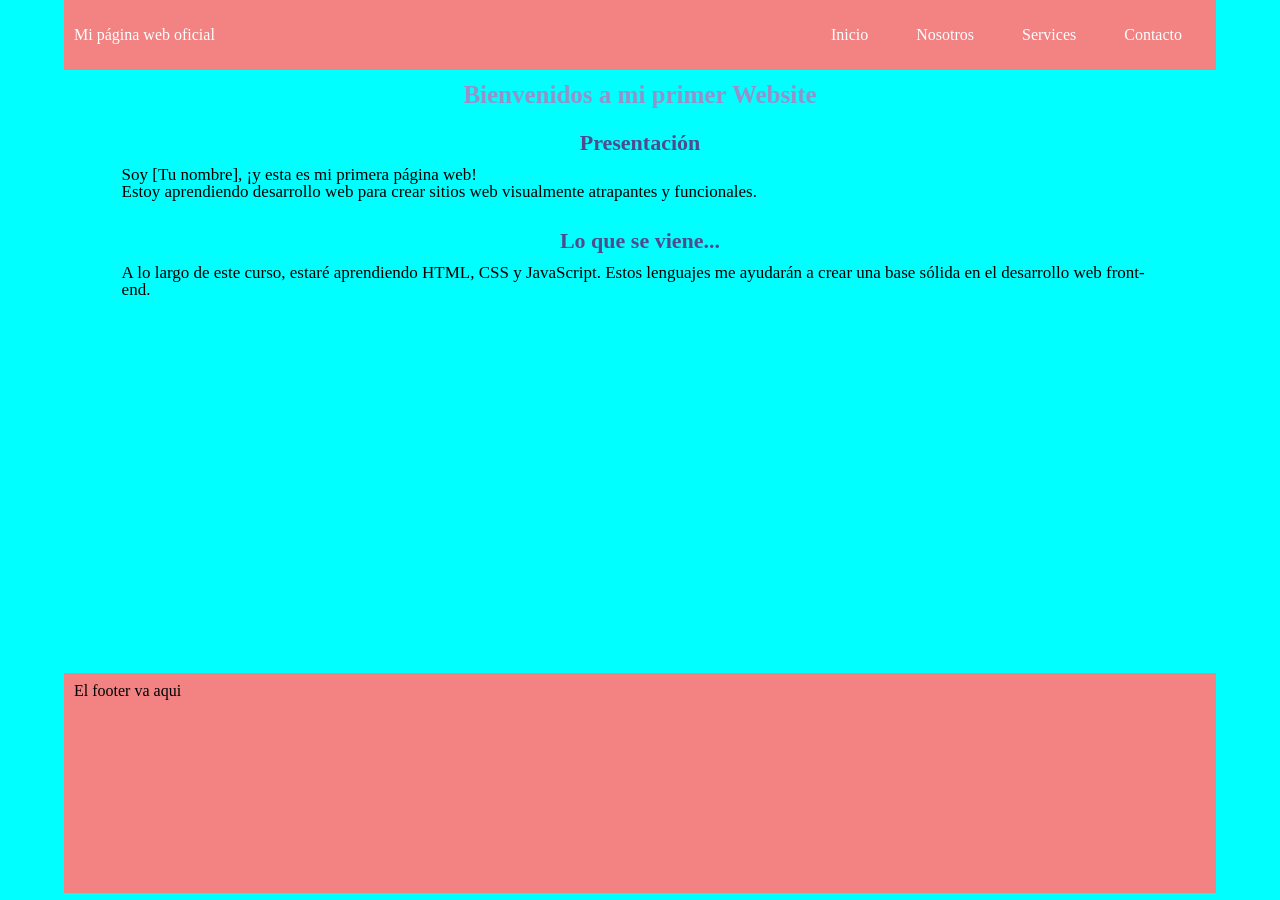
<file: index.html>
<!DOCTYPE html>
<html lang="es">
<head>
  <meta charset="UTF-8">
  <meta http-equiv="X-UA-Compatible" content="IE=edge">
  <meta name="viewport" content="width=device-width, initial-scale=1.0">
  <link rel="stylesheet" href="estilos.css">
  <title>con funcionalidad</title>
</head>
<body>


  <header class="container-nav">
    <nav class="navbar" role="navigation">
      <a href="#" class="brand">Mi página web oficial</a>
      <ul class="nav-links">
        <li><a href="index.html">Inicio</a></li>
        <li><a href="nosotros.html">Nosotros</a></li>
        <li><a href="servicios.html">Services</a></li>
        <li><a href="contacto.html">Contacto</a></li>
      </ul>
    </nav>
    <button class="button-menu-toggle">Menu</button>
  </header>

  <main class="cuerpo">
    <h1>Bienvenidos a mi primer Website</h1>
    <section>
      <h2>Presentación</h2>
      <p>Soy [Tu nombre], ¡y esta es mi primera página web! <br> Estoy aprendiendo desarrollo web para crear sitios web visualmente atrapantes y funcionales.</p>
    </section>
    <section>
      <h2>Lo que se viene...</h2>
      <p>
        A lo largo de este curso, estaré aprendiendo HTML, CSS y JavaScript. Estos lenguajes me ayudarán a crear una base
        sólida en el desarrollo web front-end.
      </p>
    </section>

    <div class="iframe">
    
      <iframe width="100%" height="315" src="https://www.youtube.com/embed/rjvDiovGxfY" title="YouTube video player"
        frameborder="0"
        allow="accelerometer; autoplay; clipboard-write; encrypted-media; gyroscope; picture-in-picture; web-share"
        allowfullscreen>
      </iframe>
    
      <iframe
        src="https://www.google.com/maps/embed?pb=!1m18!1m12!1m3!1d2686.668557666046!2d-58.38414532497362!3d-34.60373445749785!2m3!1f0!2f0!3f0!3m2!1i1024!2i768!4f13.1!3m3!1m2!1s0x4aa9f0a6da5edb%3A0x11bead4e234e558b!2sObelisco!5e1!3m2!1ses-419!2sar!4v1685489352585!5m2!1ses-419!2sar"
        width="100%" height="315" style="border:0;" allowfullscreen="" loading="lazy"
        referrerpolicy="no-referrer-when-downgrade">
      </iframe>
    </div>
  </main>

  <footer class="ypie">
    El footer va aqui
  </footer>

  <script src="funcionalidad.js"></script>
</body>
</html>
</file>
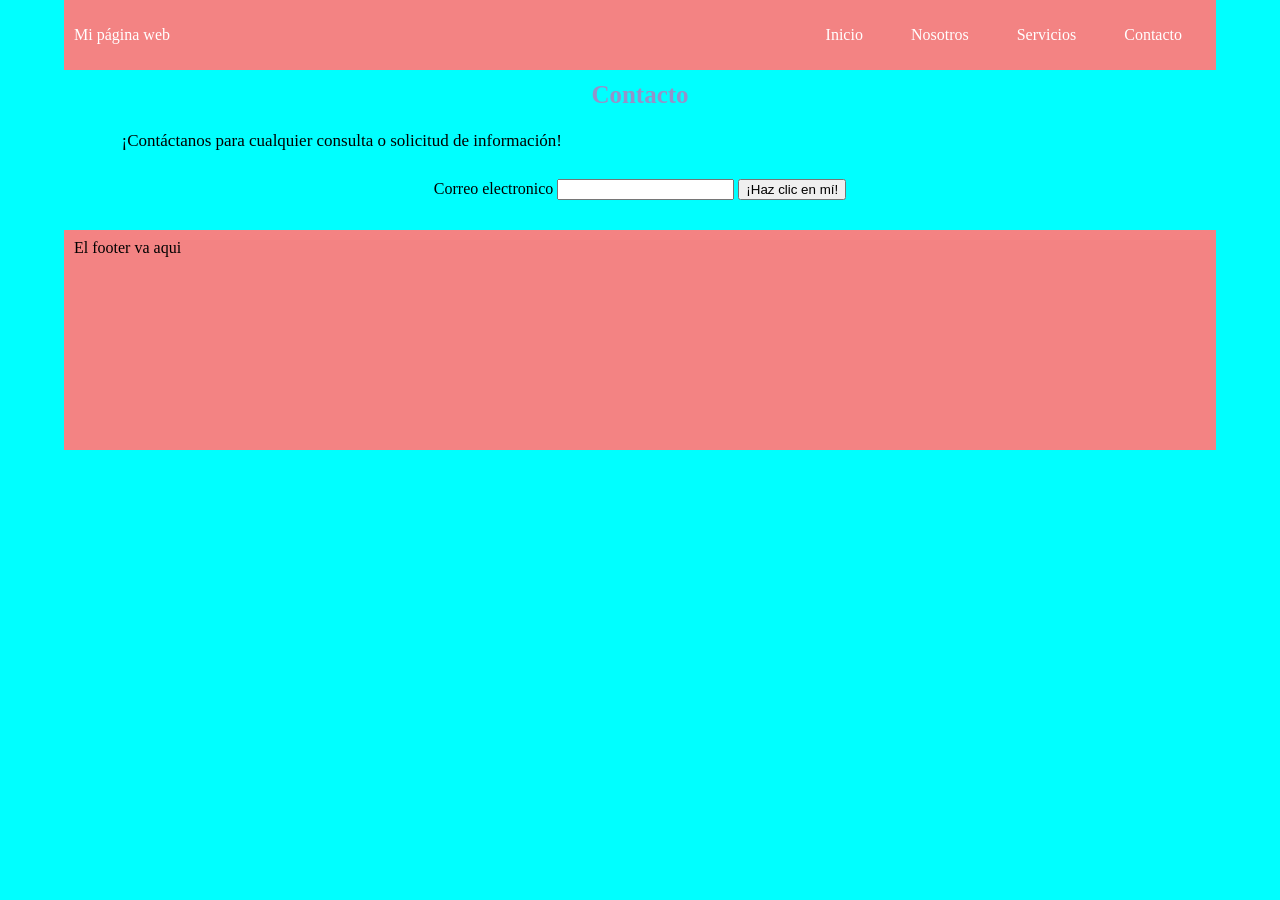
<file: contacto.html>
<!DOCTYPE html>
<html lang="es">

<head>
  <meta charset="UTF-8">
  <meta http-equiv="X-UA-Compatible" content="IE=edge">
  <meta name="viewport" content="width=device-width, initial-scale=1.0">
  <link rel="stylesheet" href="estilos.css">
  <title>con funcionalidad</title>
</head>

<body>

  <header class="container-nav">
    <nav class="navbar" role="navigation">
      <a href="#" class="brand">Mi página web</a>
      <ul class="nav-links">
        <li><a href="index.html">Inicio</a></li>
        <li><a href="nosotros.html">Nosotros</a></li>
        <li><a href="servicios.html">Servicios</a></li>
        <li><a href="contacto.html">Contacto</a></li>
      </ul>
    </nav>
    <button class="button-menu-toggle">Menu</button>
  </header>

  <main class="cuerpo">
    <h1>Contacto</h1>
    <p>¡Contáctanos para cualquier consulta o solicitud de información!</p>
    <form action="" id="myform">
      <label for="email">Correo electronico</label>
      <input type="email" id="email" name="email">
      <button type="submit" onClick="showAlert()" aria-label="Haz clic en mí">¡Haz clic en mí!</button>
    </form>
  </main>

  <footer class="ypie">
    El footer va aqui
  </footer>
  <script src="funcionalidad.js"></script>
</body>

</html>
</file>
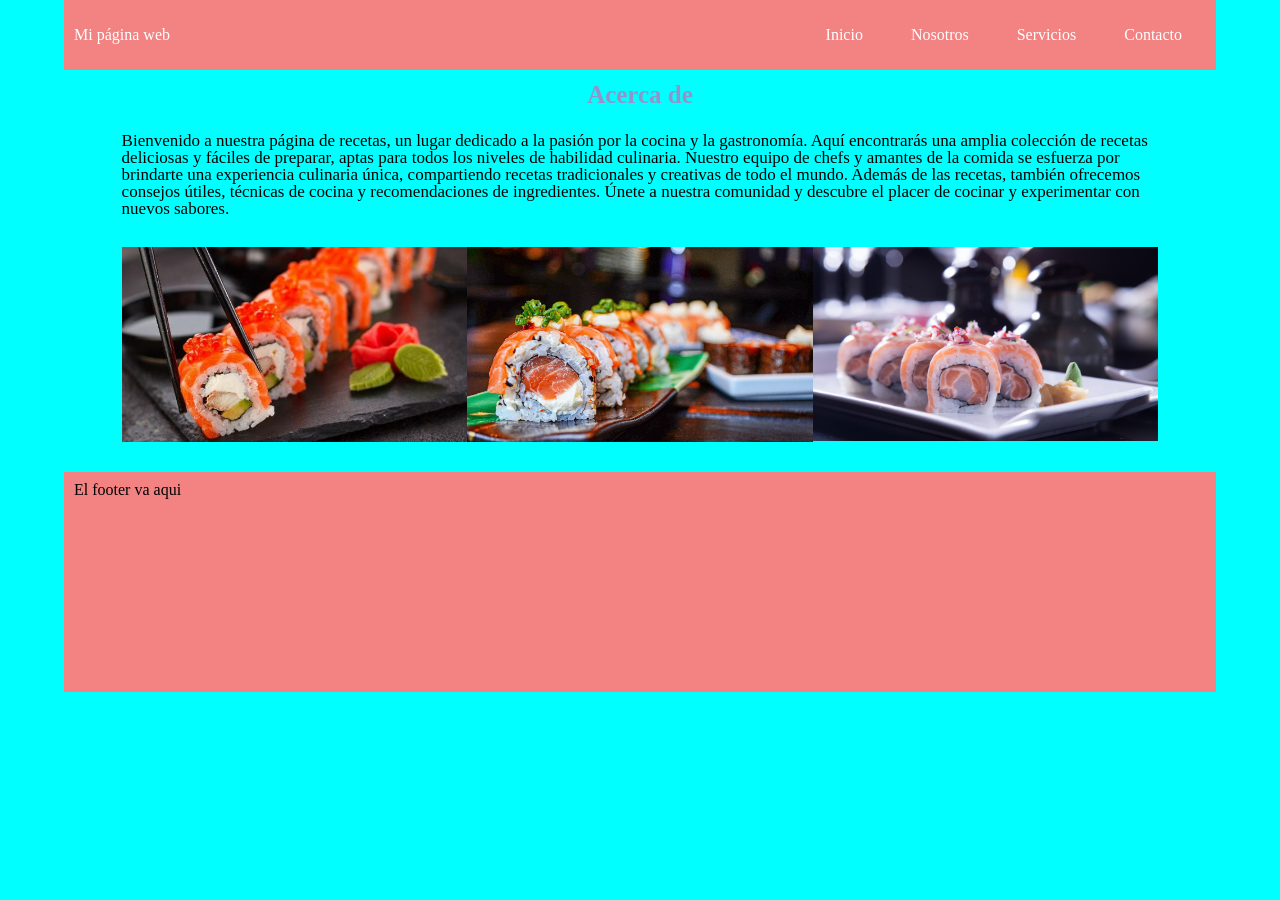
<file: nosotros.html>
<!DOCTYPE html>
<html lang="es">

<head>
  <meta charset="UTF-8">
  <meta http-equiv="X-UA-Compatible" content="IE=edge">
  <meta name="viewport" content="width=device-width, initial-scale=1.0">
  <link rel="stylesheet" href="estilos.css">
  <title>con funcionalidad</title>
</head>

<body>

  <header class="container-nav">
    <nav class="navbar" role="navigation">
      <a href="#" class="brand">Mi página web</a>
      <ul class="nav-links">
        <li><a href="index.html">Inicio</a></li>
        <li><a href="nosotros.html">Nosotros</a></li>
        <li><a href="servicios.html">Servicios</a></li>
        <li><a href="contacto.html">Contacto</a></li>
      </ul>
    </nav>
    <button class="button-menu-toggle">Menu</button>
  </header>

  <main class="cuerpo">
    <h1>Acerca de</h1>
      <p>Bienvenido a nuestra página de recetas, un lugar dedicado a la pasión por la cocina y la gastronomía. Aquí
        encontrarás una amplia colección de recetas deliciosas y fáciles de preparar, aptas para todos los niveles de
        habilidad culinaria. Nuestro equipo de chefs y amantes de la comida se esfuerza por brindarte una experiencia
        culinaria única, compartiendo recetas tradicionales y creativas de todo el mundo. Además de las recetas, también
        ofrecemos consejos útiles, técnicas de cocina y recomendaciones de ingredientes. Únete a nuestra comunidad y descubre
        el placer de cocinar y experimentar con nuevos sabores.
      </p>
      <div class="imagenes_nosotros">
        <img src="sushi (1).png" alt="Sushi Naranja" />
        <img src="sushi (2).png" alt="Sushi Verde" />
        <img src="sushi (3).png" alt="Sushi Blanco" />
      </div>
  </main>

  <footer class="ypie">
    El footer va aqui
  </footer>

  <script src="funcionalidad.js"></script>
</body>

</html>
</file>
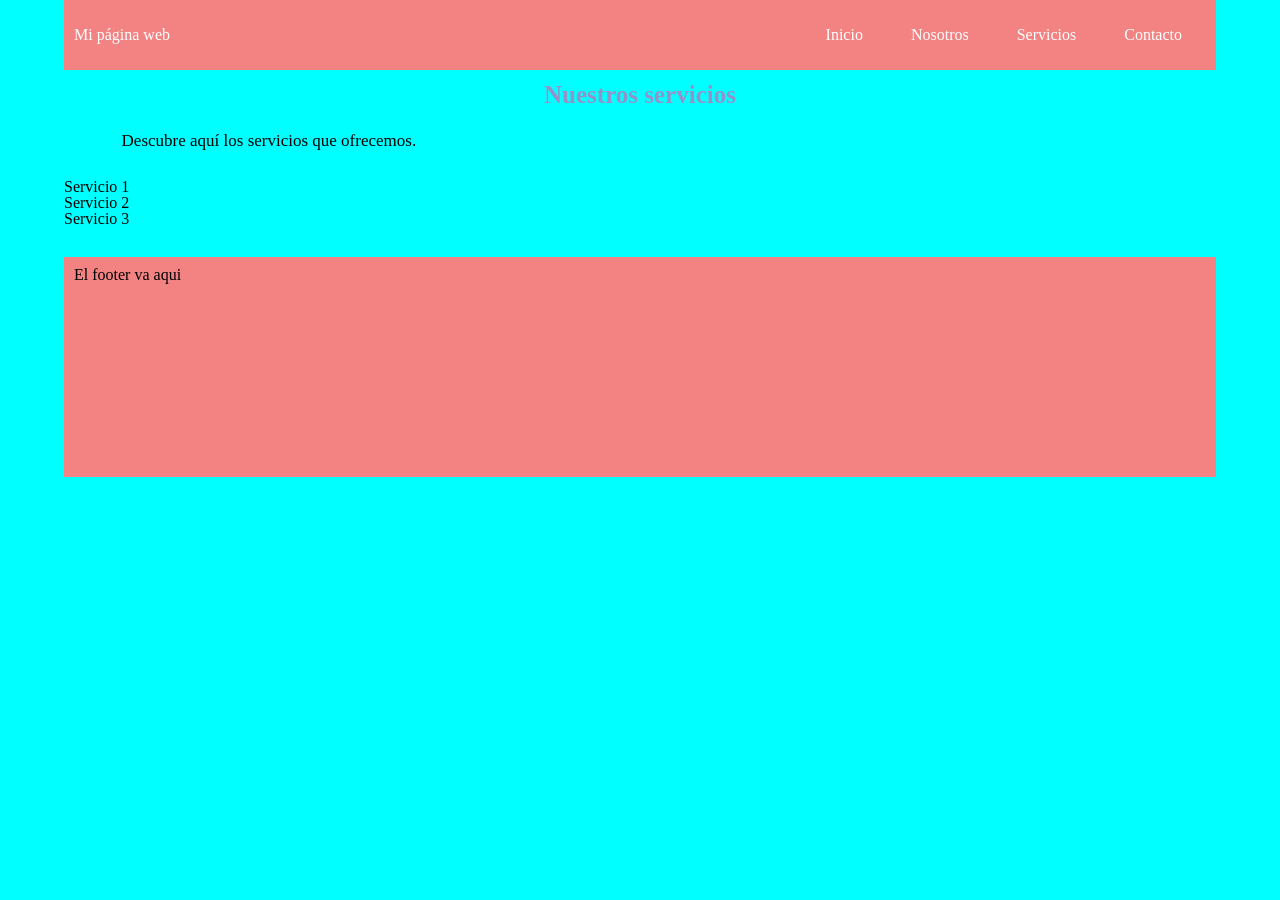
<file: servicios.html>
<!DOCTYPE html>
<html lang="es">

<head>
  <meta charset="UTF-8">
  <meta http-equiv="X-UA-Compatible" content="IE=edge">
  <meta name="viewport" content="width=device-width, initial-scale=1.0">
  <link rel="stylesheet" href="estilos.css">
  <title>con funcionalidad</title>
</head>

<body>

  <header class="container-nav">
    <nav class="navbar" role="navigation">
      <a href="#" class="brand">Mi página web</a>
      <ul class="nav-links">
        <li><a href="index.html">Inicio</a></li>
        <li><a href="nosotros.html">Nosotros</a></li>
        <li><a href="servicios.html">Servicios</a></li>
        <li><a href="contacto.html">Contacto</a></li>
      </ul>
    </nav>
    <button class="button-menu-toggle">Menu</button>
  </header>

  <main class="cuerpo">
    <h1>Nuestros servicios</h1>
    <p>Descubre aquí los servicios que ofrecemos.</p>
    <ul>
      <li>Servicio 1</li>
      <li>Servicio 2</li>
      <li>Servicio 3</li>
    </ul>
  </main>

  <footer class="ypie">
    El footer va aqui
  </footer>

  <script src="funcionalidad.js"></script>
</body>

</html>
</file>
<file: estilos.css>
/* Reinicio de estilos generales */

html,
body,
div,
span,
applet,
object,
iframe,
h1,
h2,
h3,
h4,
h5,
h6,
p,
blockquote,
pre,
a,
abbr,
acronym,
address,
big,
cite,
code,
del,
dfn,
em,
font,
img,
ins,
kbd,
q,
s,
samp,
small,
strike,
strong,
sub,
sup,
tt,
var,
b,
u,
i,
center,
dl,
dt,
dd,
ol,
ul,
li,
fieldset,
form,
label,
legend,
table,
caption,
tbody,
tfoot,
thead,
tr,
th,
td {
  margin: 0;
  padding: 0;
  border: 0;
  outline: 0;
  font-size: 100%;
  vertical-align: baseline;
  background: transparent;
}

body {
  line-height: 1;
  background-color: rgb(0, 255, 255);
}

ol,
ul {
  list-style: none;
}

blockquote,
q {
  quotes: none;
}

blockquote:before,
blockquote:after,
q:before,
q:after {
  content: '';
  content: none;
}

table {
  border-collapse: collapse;
  border-spacing: 0;
}

.container-nav, .ypie {
  margin: 0 5% 0 5%;
  display: flex;
  padding: 10px;
  height: 50px;
  background-color: rgb(243, 131, 131);
}

.ypie {
  height: 200px;
}


.navbar {
  display: flex;
  justify-content: space-between;
  width: 100%;
}


.brand {
  display: flex;
  align-items: center;
}

h1 {
  font-size: 25px;
  color: rgb(147, 147, 202);
  margin-top: 12px;
  margin-bottom: 25px;
}

h2 {
  font-size: 22px;
  color: rgb(77, 77, 139);
  margin-top: 6px;
  margin-bottom: 12px;
}

.cuerpo {
  margin: 0 5% 30px 5%;
  width: 90%;
  /* background-color: chartreuse; */
}

.cuerpo p {
  font-size: 17px;
  margin: 0 5% 30px 5%;
}

.cuerpo h1, .cuerpo h2, .cuerpo form {
  text-align: center;
}

li>a {
  padding: 8px 24px;
}

.iframe {
  /* background-color: blue; */
  display: grid;
  grid-template-columns: 1fr 1fr;
  width: 100%;
  gap: 0 5%;
}

.iframe iframe{
  border-radius: 10px;
}


li {
  list-style-type: none;
}


a {
  color: white;
  text-decoration:none;
}


.nav-links {
  display: flex;
  align-items: center;
}


.button-menu-toggle {
  display: none;
}

.imagenes_nosotros {
  margin: 0 5% 30px 5%;
  width: 90%;
  display: grid;
  grid-template-columns: 1fr 1fr 1fr;
}

.imagenes_nosotros img{
  width: 100%;
}






@media (max-width: 768px) {
  .column {
    flex: 100%;
  }


  .nav-links {
    display: none;
  }


  .button-menu-toggle {
    display: block;
    background-color: white;
    border:none;
    border-radius: 50px;
    padding: 0 24px;
    font-family: monospace;
    font-weight: bold;
    font-size: 20px;
  }
 
  .nav-links.nav-links-responsive {
    position: absolute;
    display: flex;
    background-color: rgba(230, 24, 24, 0.95);
    width: 100%;
    height: 100%;
    top: 70px;
    left: 0;
    flex-direction: column;
    padding-top: 200px;
    align-items: center;
    gap:70px;
    font-size: 40px;
  }
}
</file>
